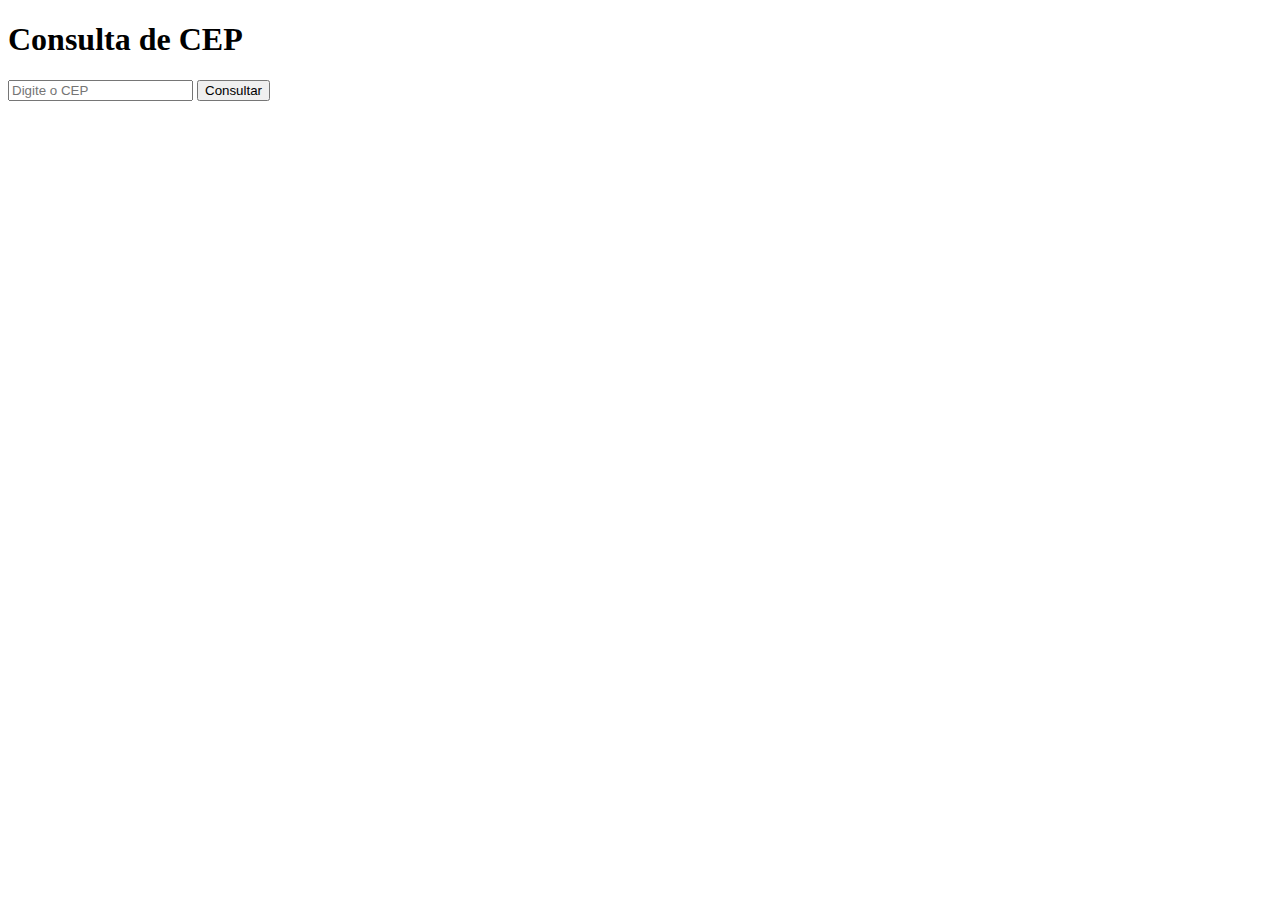
<file: Aulas e exercícios/exercício.html>
<!DOCTYPE html>
<html>
<head>
    <title>Consulta de CEP</title>
</head>
<body>
    <h1>Consulta de CEP</h1>
    <input type="text" id="cepInput" placeholder="Digite o CEP">
    <button onclick="consultarCEP()">Consultar</button>
    <div id="resultado"></div>

    <script>
        function consultarCEP() {
            const cep = document.getElementById('cepInput').value;
            const url = `https://viacep.com.br/ws/${cep}/json/`;

            fetch(url)
                .then(response => response.json())
                .then(data => {
                    if (data.erro) {
                        document.getElementById('resultado').textContent = 'CEP não encontrado.';
                    } else {
                        const resultado = `
                            <strong>CEP:</strong> ${data.cep}<br>
                            <strong>Logradouro:</strong> ${data.logradouro}<br>
                            <strong>Bairro:</strong> ${data.bairro}<br>
                            <strong>Cidade/UF:</strong> ${data.localidade}/${data.uf}
                        `;
                        document.getElementById('resultado').innerHTML = resultado;
                    }
                })
                .catch(error => {
                    console.error('Erro ao consultar CEP:', error);
                    document.getElementById('resultado').textContent = 'Erro na consulta de CEP.';
                });
        }
    </script>
</body>
</html>
</file>
